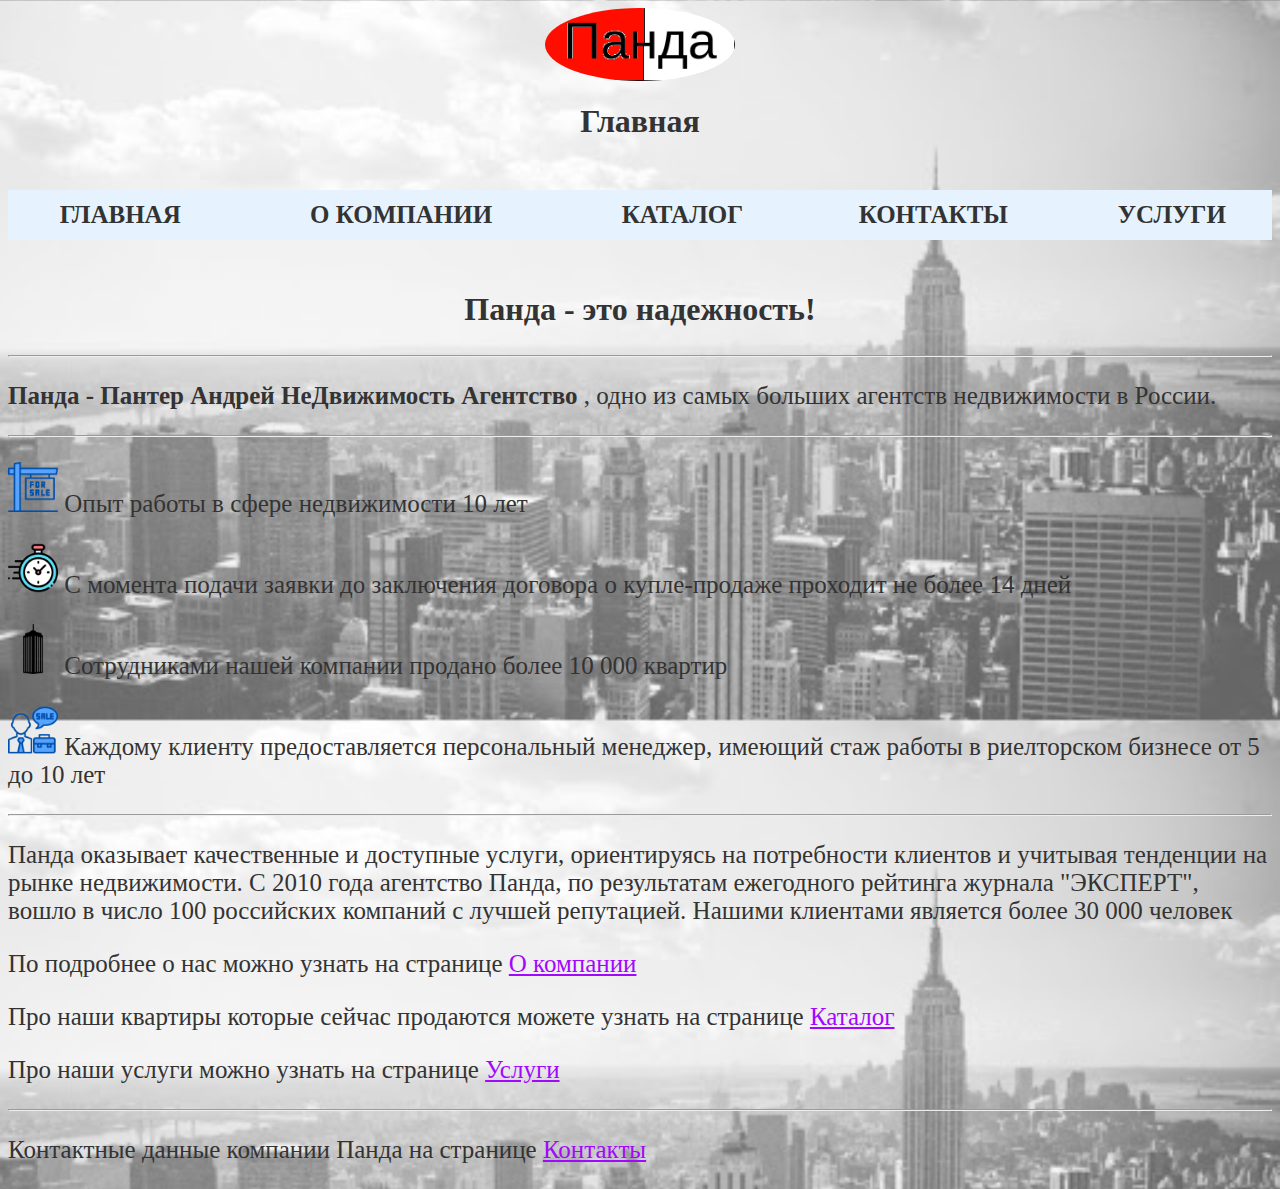
<file: index.html>
<!DOCTYPE html>
<html lang="ru">
    <head>
        <meta charset = "UTF-8" />
        <title>Aгентствo недвижимости</title>
        <link rel="stylesheet" href="css/style.css">
        <link rel="stylesheet" href="css/mobile.css">
    </head>
    <body style="background-image: url(img/background.jpg); background-size: 100%;">
        <header>
            <a href="index.html"></a>
            <img src="img/pandaLogo.png" alt="logo" class="center" />
            <h1>Главная</h1>
            <nav>
                <ul style="list-style-type:none;">
                    <li><p><a href="index.html"><strong>Главная</strong></a></p></li>
                    <li><p><a href="about.html"><strong>О компании</strong></a></p></li>
                    <li><p><a href="catalog.html"><strong>Каталог</strong></a></p></li>
                    <li><p><a href="contact.html"><strong>Контакты</strong></a></p></li>
                    <li><p><a href="service.html"><strong>Услуги</strong></a></p></li>
                </ul>
            </nav>
        </header>
        <section>
            <h2>Панда - это надежность!</h2>
            <div>
                <hr>
                <p><strong>Панда - Пантер Андрей НеДвижимость Агентство</strong>
                , одно из самых больших агентств недвижимости в России.</p>
                <hr />
                <p><img src="img/for-sale.png" alt="for sale sign" width="50" height="50" /> Опыт работы в сфере недвижимости 10 лет</p>
                <p><img src="img/clock.png" alt="clock" width="50" height="50" /> С момента подачи заявки до заключения договора о купле-продаже проходит не более 14 дней</p>
                <p><img src="img/building-striped-modern-tower.png" alt="building" width="50" height="50" /> Сотрудниками нашей компании продано более 10 000 квартир</p>
                <p><img src="img/worker.png" alt="worker" width="50" height="50" /> Каждому клиенту предоставляется персональный менеджер, имеющий стаж работы в риелторском бизнесе от 5 до 10 лет</p>
                <hr>
                <p>Панда оказывает качественные и доступные услуги, ориентируясь 
                на потребности клиентов и учитывая тенденции на рынке недвижимости.
                С 2010 года агентство Панда, по результатам ежегодного рейтинга журнала "ЭКСПЕРТ", вошло в число 100 российских 
                компаний с лучшей репутацией. Нашими клиентами является более 30 000 человек</p>
                <p>По подробнее о нас можно узнать на странице <a href="about.html">О компании</a></p>
                <p>Про наши квартиры которые сейчас продаются можете узнать на странице  <a href="catalog.html">Каталог</a></p>
                <p>Про наши услуги можно узнать на странице <a href="service.html">Услуги</a></p>
                <hr />
            </div>
        </section>
        <footer>
            <p>Контактные данные компании Панда на странице <a href="contact.html">Контакты</a></p>
        </footer>
        <script src="js/script.js"></script>
    </body>
</html>
</file>
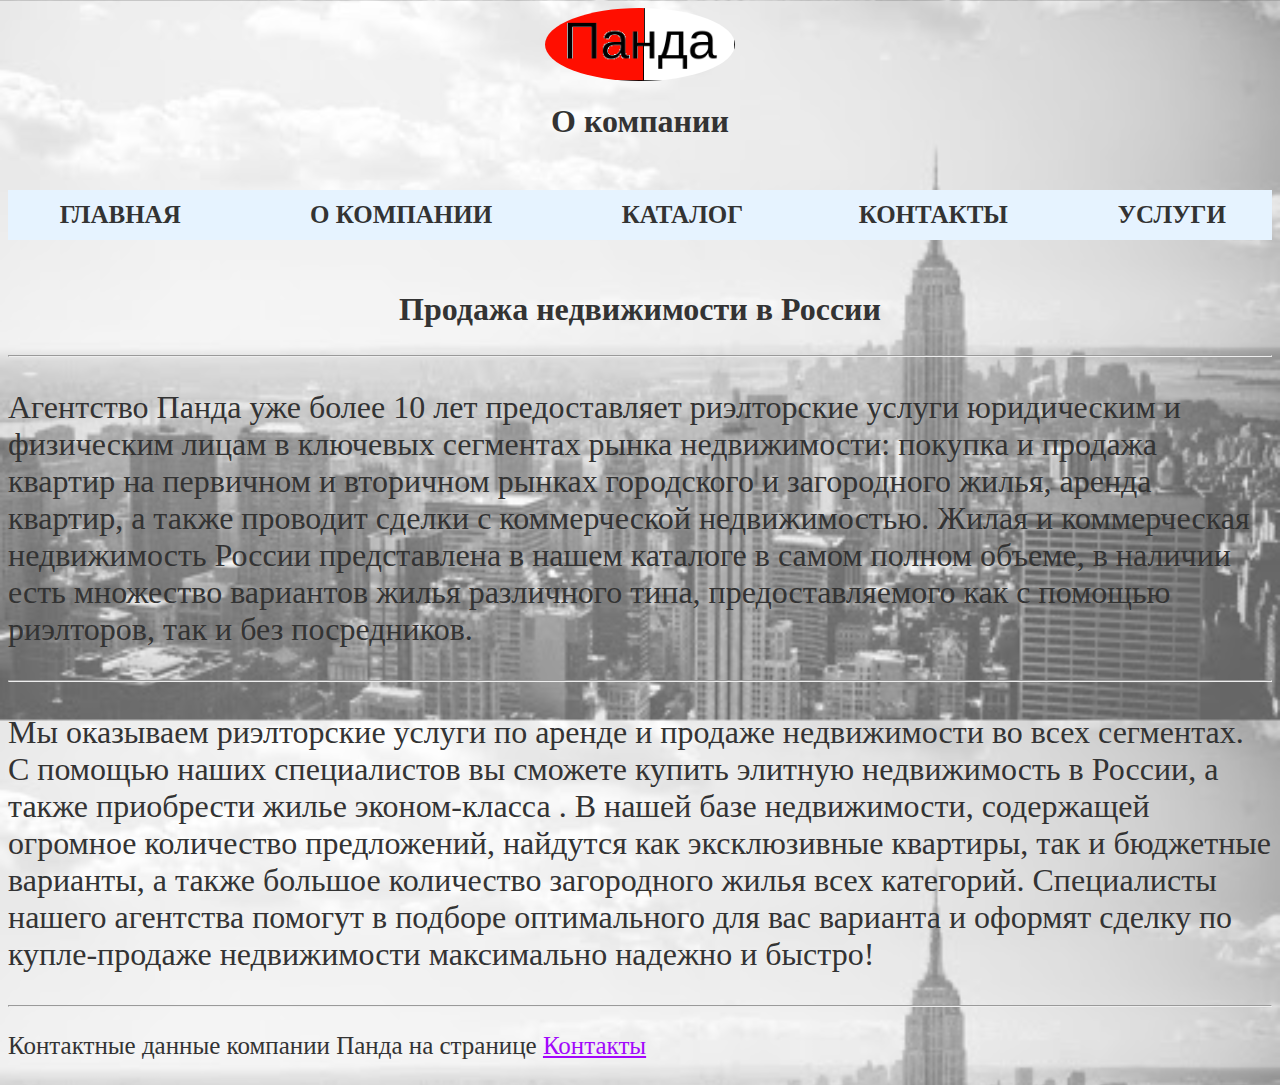
<file: about.html>
<!DOCTYPE html>
<html lang="ru">


    <head>
        <meta charset = "UTF-8" />
        <title>Aгентствo недвижимости</title>
        <link rel="stylesheet" href="css/style.css">
        <link rel="stylesheet" href="css/mobile.css">
    </head>
    <body style="background-image: url(img/background.jpg); background-size: 100%;">
        <header>
            <a href="index.html"></a><img src="img/pandaLogo.png" alt="logo" class="center" />
            <h1>О компании</h1>
            <nav>
                <ul style="list-style-type:none;">
                    <li><p><a href="index.html"><strong>Главная</strong></a></p></li>
                    <li><p><a href="about.html"><strong>О компании</strong></a></p></li>
                    <li><p><a href="catalog.html"><strong>Каталог</strong></a></p></li>
                    <li><p><a href="contact.html"><strong>Контакты</strong></a></p></li>
                    <li><p><a href="service.html"><strong>Услуги</strong></a></p></li>
                </ul>
            </nav>
        </header>
        <section>
            <h2>Продажа недвижимости в России</h2>
            <hr>
            <p class="aboutFont">
                Агентство Панда уже более 10 лет предоставляет 
                риэлторские услуги юридическим и физическим лицам 
                в ключевых сегментах рынка недвижимости: покупка и продажа 
                квартир на первичном и вторичном рынках 
                городского и загородного жилья, аренда квартир, а также 
                проводит сделки с коммерческой недвижимостью. Жилая 
                и коммерческая недвижимость России 
                представлена в нашем каталоге в самом полном объеме, 
                в наличии есть множество вариантов жилья различного типа, 
                предоставляемого как с помощью риэлторов, так и без посредников.</p>
            <hr>
            <p class="aboutFont">
                Мы оказываем риэлторские услуги по аренде и продаже 
                недвижимости во всех сегментах. С помощью наших 
                специалистов вы сможете купить элитную недвижимость в 
                России, а также приобрести жилье 
                эконом-класса . В нашей базе недвижимости, содержащей 
                огромное количество предложений, найдутся как 
                эксклюзивные квартиры, так и бюджетные варианты, а также 
                большое количество загородного жилья всех категорий. 
                Специалисты нашего агентства помогут в подборе оптимального 
                для вас варианта и оформят сделку по  купле-продаже 
                недвижимости максимально надежно и быстро!
            </p>
        </section>
        <footer>
            <hr>
            <p>Контактные данные компании Панда на странице <a href="contact.html">Контакты</a></p>
        </footer>
        <script src="js/script.js"></script>
    </body>
</html>
</file>
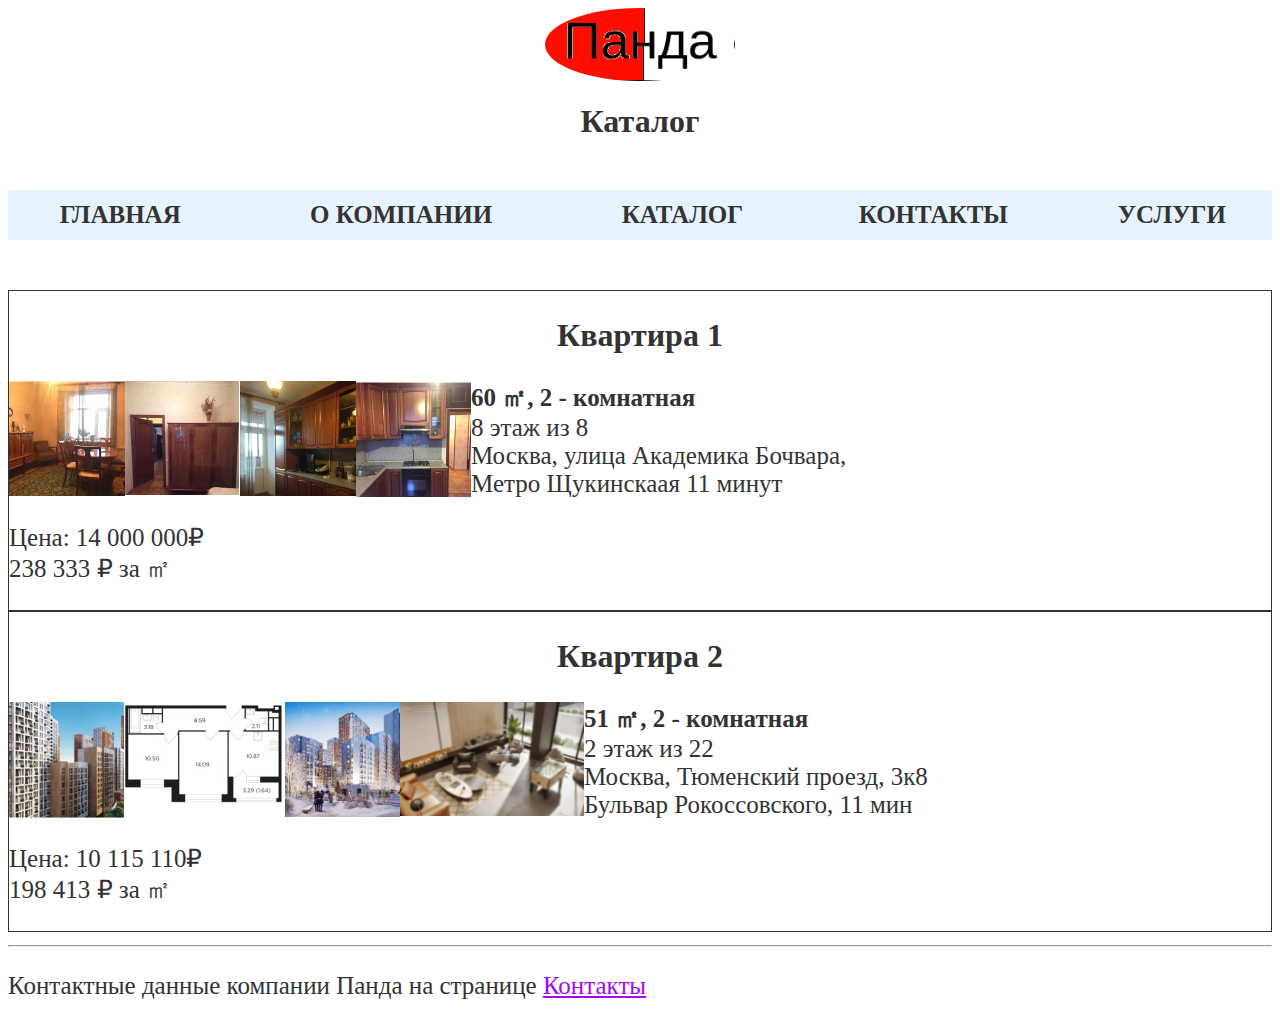
<file: catalog.html>
<!DOCTYPE html>
<html lang="ru">


    <head>
        <meta charset = "UTF-8" />
        <title>Aгентствo недвижимости</title>
        <link rel="stylesheet" href="css/style.css">
        <link rel="stylesheet" href="css/mobile.css">
    </head>
    <body>
        <header>
            <a href="index.html"></a><img src="img/pandaLogo.png" alt="logo" class="center" />
            <h1>Каталог</h1>
            <nav>
                <ul style="list-style-type:none;">
                    <li><p><a href="index.html"><strong>Главная</strong></a></p></li>
                    <li><p><a href="about.html"><strong>О компании</strong></a></p></li>
                    <li><p><a href="catalog.html"><strong>Каталог</strong></a></p></li>
                    <li><p><a href="contact.html"><strong>Контакты</strong></a></p></li>
                    <li><p><a href="service.html"><strong>Услуги</strong></a></p></li>
                </ul>
            </nav>
        </header>
        <section>
            <div class="cols">
                <div class="col">
                    <h2>Квартира 1</h2>
                    <p><img src="img/квартира1-1.png" alt="house1pic1" style="float: left;" />
                    <img src="img/квартира1-2.png" alt="house1pic2" style="float: left;" />
                    <img src="img/квартира1-3.png" alt="house1pic3" style="float: left;" />
                    <img src="img/квартира1-4.png" alt="house1pic4" style="float: left;" />
                    <strong>60 	&#13217;, 2 - комнатная</strong><br>
                    8 этаж из 8<br>
                    Москва, улица Академика Бочвара, <br>
                    Метро Щукинскаая 11 минут
                    </p>
                    <p>Цена: 14 000 000&#8381;<br>
                    238 333 &#8381; за &#13217;
                    </p>
                    
                </div>
            </div>
        </section>
        <section>
            <div class="cols">
                <div class="col">
                    <h2>Квартира 2</h2>
                    <p><img src="img/квартира2-1.png" alt="house2pic1" style="float: left;" />
                    <img src="img/квартира2-2.png" alt="house2pic2" style="float: left;" />
                    <img src="img/квартира2-3.png" alt="house2pic3" style="float: left;" />
                    <img src="img/квартира2-4.png" alt="house2pic4" style="float: left;" />
                    <strong>51 	&#13217;, 2 - комнатная</strong><br>
                    2 этаж из 22<br>
                    Москва, Тюменский проезд, 3к8 <br>
                    Бульвар Рокоссовского, 11 мин
                    </p>
                    <p>Цена: 10 115 110&#8381;<br>
                    198 413 &#8381; за &#13217;
                    </p>
                    
                </div>
            </div>
        </section>
        <footer>
            <hr>
            <p>Контактные данные компании Панда на странице <a href="contact.html">Контакты</a></p>
        </footer>
        <script src="js/script.js"></script>
    </body>
</html>
</file>
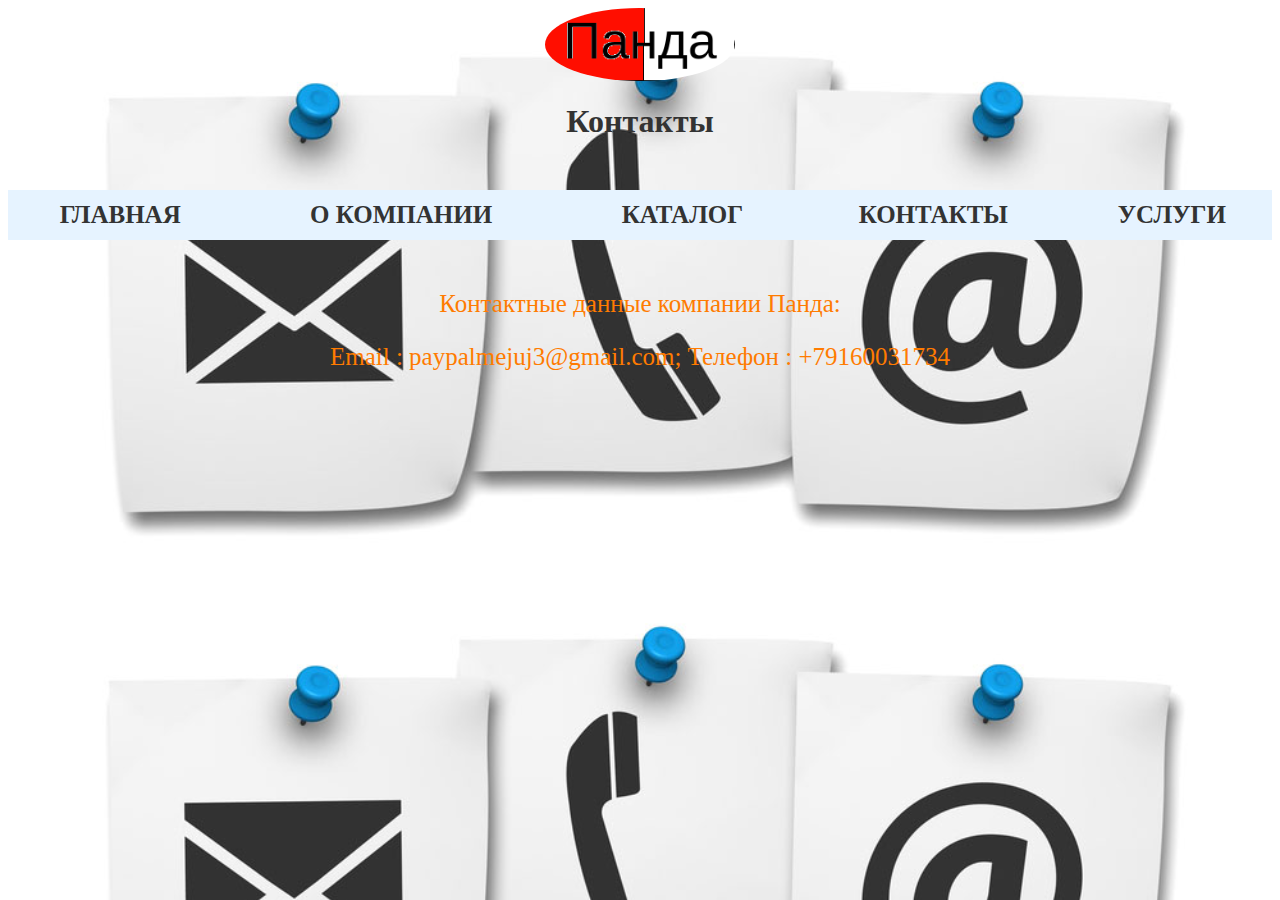
<file: contact.html>
<!DOCTYPE html>
<html lang="ru">


    <head>
        <meta charset = "UTF-8" />
        <title>Aгентствo недвижимости</title>
        <link rel="stylesheet" href="css/style.css">
        <link rel="stylesheet" href="css/mobile.css">
    </head>
    <body style="background-image: url(img/phoneContact.jpg); background-size: 100%; "> 
        <header>
            <a href="index.html"></a><img src="img/pandaLogo.png" alt="logo" class="center" />
            <h1>Контакты</h1>
            <nav>
                <ul style="list-style-type:none;">
                    <li><p><a href="index.html"><strong>Главная</strong></a></p></li>
                    <li><p><a href="about.html"><strong>О компании</strong></a></p></li>
                    <li><p><a href="catalog.html"><strong>Каталог</strong></a></p></li>
                    <li><p><a href="contact.html"><strong>Контакты</strong></a></p></li>
                    <li><p><a href="service.html"><strong>Услуги</strong></a></p></li>
                </ul>
            </nav>
        </header>
        <footer>
            <p class="contacts">Контактные данные компании Панда:</p>
            <p class="contacts">
                Email : 
                paypalmejuj3@gmail.com; 
                Телефон : +79160031734
            </p>
        </footer>
        <script src="js/script.js"></script>
    </body>
</html>
</file>
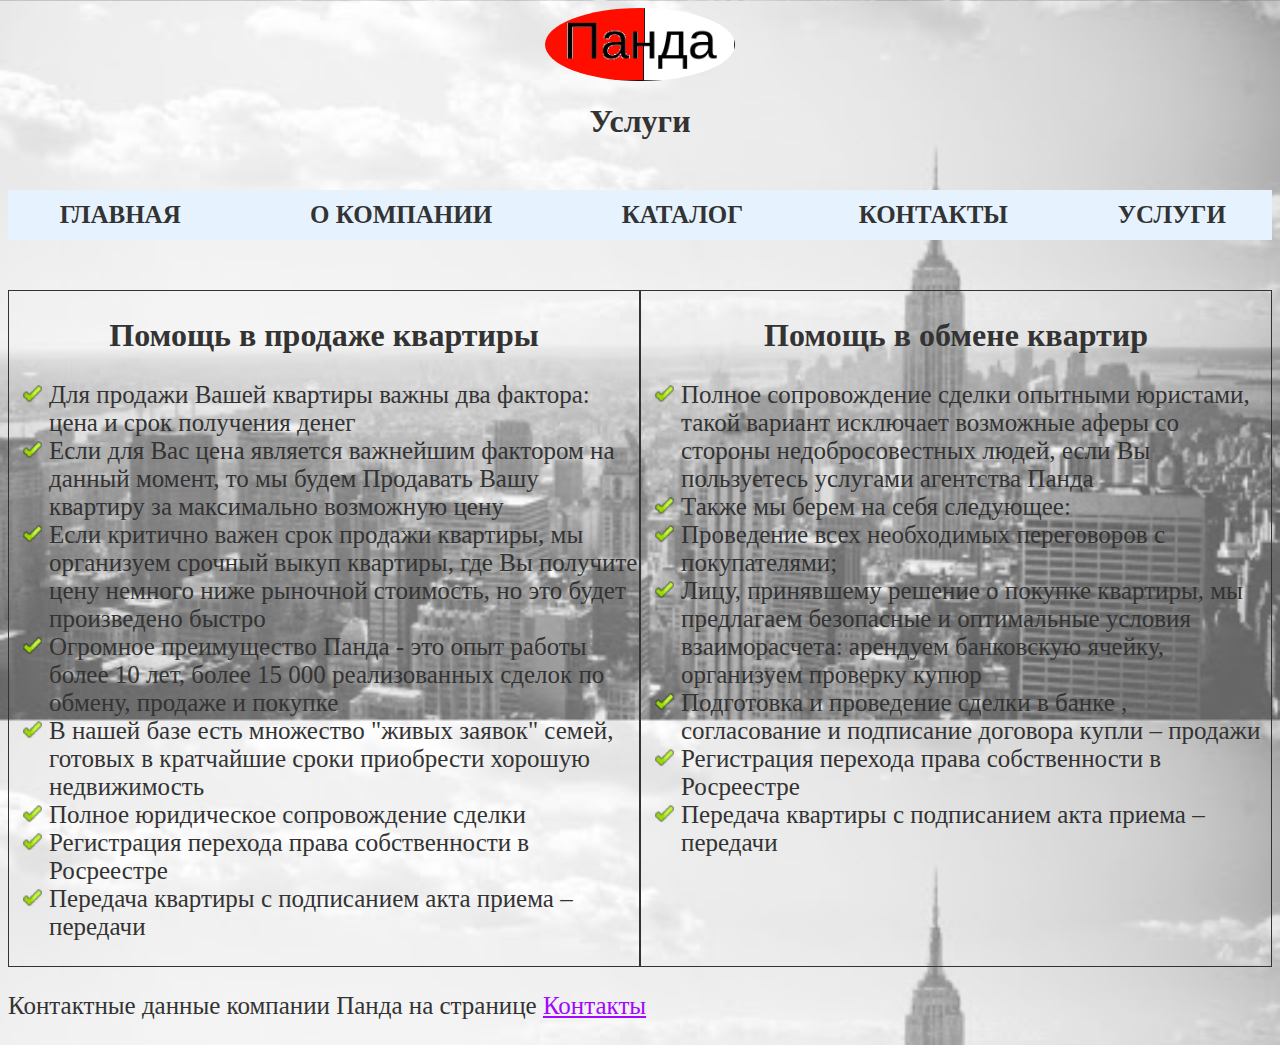
<file: service.html>
<!DOCTYPE html>
<html lang="ru">


    <head>
        <meta charset = "UTF-8" />
        <title>Aгентствo недвижимости</title>
        <link rel="stylesheet" href="css/style.css">
        <link rel="stylesheet" href="css/mobile.css">
    </head>
    <body style="background-image: url(img/background.jpg); background-size: 100%;">
        <header>
            <a href="index.html"></a><img src="img/pandaLogo.png" alt="logo" class="center" />
            <h1>Услуги</h1>
            <nav>
                <ul style="list-style-type:none;">
                    <li><p><a href="index.html"><strong>Главная</strong></a></p></li>
                    <li><p><a href="about.html"><strong>О компании</strong></a></p></li>
                    <li><p><a href="catalog.html"><strong>Каталог</strong></a></p></li>
                    <li><p><a href="contact.html"><strong>Контакты</strong></a></p></li>
                    <li><p><a href="service.html"><strong>Услуги</strong></a></p></li>
                </ul>
            </nav>
        </header>
        <section>
            <div class="cols">
                <div class="col">
                    <h2>Помощь в продаже квартиры</h2>
                    <ul style="list-style-image:url(img/checked.png)">
                        <li>Для продажи Вашей квартиры важны два фактора: цена и срок получения денег</li>
                        <li>Если для Вас цена является важнейшим фактором на данный момент, то мы будем Продавать Вашу квартиру за максимально возможную цену</li>
                        <li>Если критично важен срок продажи квартиры, мы организуем срочный выкуп квартиры, где Вы получите  цену немного ниже рыночной стоимость, но это будет произведено быстро
                        <li>Огромное преимущество Панда - это опыт работы более 10 лет, более 15 000 реализованных сделок по обмену, продаже и покупке</li>
                        <li>В нашей базе есть множество "живых заявок" семей, готовых в кратчайшие сроки приобрести хорошую недвижимость</li>
                        <li>Полное юридическое сопровождение сделки</li>
                        <li>Регистрация перехода права собственности  в Росреестре</li>
                        <li>Передача квартиры с подписанием акта приема – передачи</li>
                    </ul>
                </div>
                <div class="col">
                    <h2>Помощь в обмене квартир</h2>
                    <ul style="list-style-image:url(img/checked.png)">
                        <li>Полное сопровождение сделки опытными  юристами, такой вариант исключает возможные аферы со стороны недобросовестных людей, если Вы пользуетесь услугами агентства Панда</li>
                        <li>Также мы берем на себя следующее:</li>
                        <li>Проведение всех необходимых переговоров с покупателями;</li>
                        <li>Лицу, принявшему решение о покупке квартиры, мы предлагаем безопасные и оптимальные условия взаиморасчета: арендуем банковскую ячейку, организуем проверку купюр</li>
                        <li>Подготовка и проведение сделки в банке , согласование и подписание  договора купли – продажи</li>
                        <li>Регистрация перехода права собственности  в Росреестре</li>
                        <li>Передача квартиры с подписанием  акта приема – передачи</li>
                    </ul>
                </div>
            </div>


        </section>
        <footer>
            <p>Контактные данные компании Панда на странице <a href="contact.html">Контакты</a></p>
        </footer>
        <script src="js/script.js"></script>
    </body>
</html>
</file>
<file: css/style.css>
*{
    font-size: 25px;
    color: #333333;
    box-sizing: border-box;
}


a:link { color: rgb(162, 8, 252) }
a:visited { color: rgb(255, 0, 0) }
a:active { color: rgb(252, 177, 80) }

a:hover{
    background: rgb(255, 5, 255) ;
}

ul#menu li {
    display:inline;
}

header ul{
    padding: 0;
    display: table;
    width: 100%;
  
}

header li{
    display: table-cell;
}
  
header li a, footer li a{
    text-transform: uppercase;
    display: block;
    text-align: center;
    text-decoration: none;
    line-height: 50px;
    background: rgb(230, 243, 255);
  }
h1, h2{
    text-align: center;
    font-size: xx-large;
}

.center {
    display: block;
    margin-left: auto;
    margin-right: auto;
    width: 15%;
    border-radius: 50%;
}

h2{
    font-size: xx-large;
}

.aboutFont{
    font-size: xx-large;
}

.col{
    width: 33%;
}

.col{
    border: 1px solid;
}

.cols{
    display: table; width:100%;
}

.col{
    display: table-cell;
}

#footer{
    color: white;
}

ul.tick{
    list-style-image: url(img/checked.png);
}

.contacts{
    font-size: 25px;
    color: rgb(255, 123, 0);
    text-align: center;

}
</file>
<file: css/mobile.css>
@media screen and (max-width:600px){
    .ke{
        border-radius: 50px;
    }
    body{
        background: rgb(175, 159, 162);
    }
    header, footer, h1,h2,h3,h4,h5,h6{
        text-align: center;

    }
    .container{
        width: 300px;
    }
    header li, footer li{
        display: block;
    }
    .col{
        display: block;
        width: 100%;

    }
    iframe{
        width: 100%;
    }
    table{
        margin:auto;
    }
    table td{
        padding: 10px;
    }
    form label, form input, form textarea{
        width: 100%;
        font-size: 33px;
    }

}
</file>
